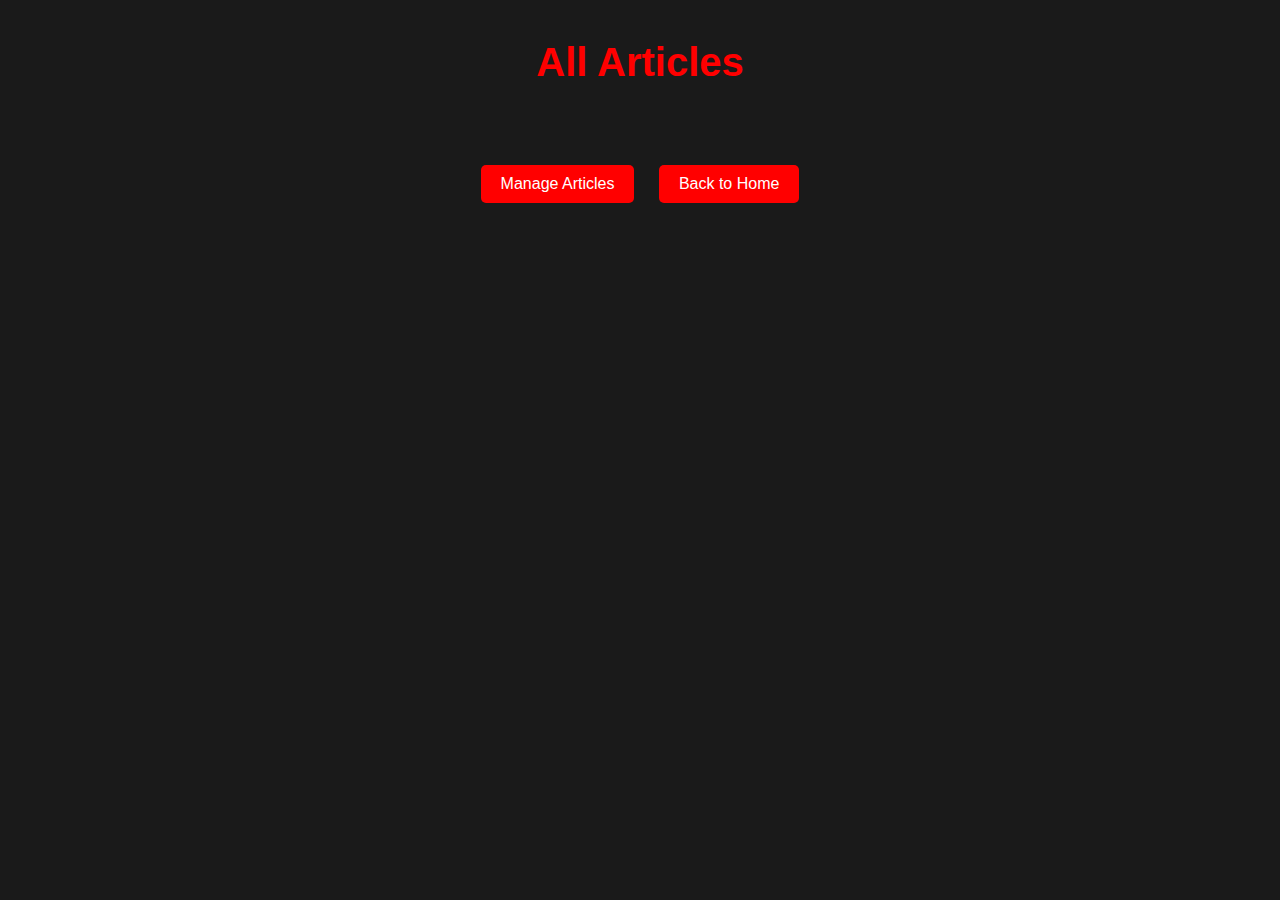
<file: Testing/HTML/all-articles.html>
<!DOCTYPE html>
<html lang="en">
<head>
    <meta charset="UTF-8">
    <meta name="viewport" content="width=device-width, initial-scale=1.0">
    <title>All Articles</title>
    <link rel="icon" href="../asset/logo/F1.svg" type="image/png">
    <link rel="stylesheet" href="../CSS/all-articles.css">
</head>
<body>
    <div class="article-list">
        <h1>All Articles</h1>
        <div id="articles-container"></div>
        <a href="manage-articles.html" class="btn">Manage Articles</a>
        <a href="../index.html" class="btn">Back to Home</a>
    </div>
    <script src="../JS/all-articles.js"></script>
</body>
</html>
</file>
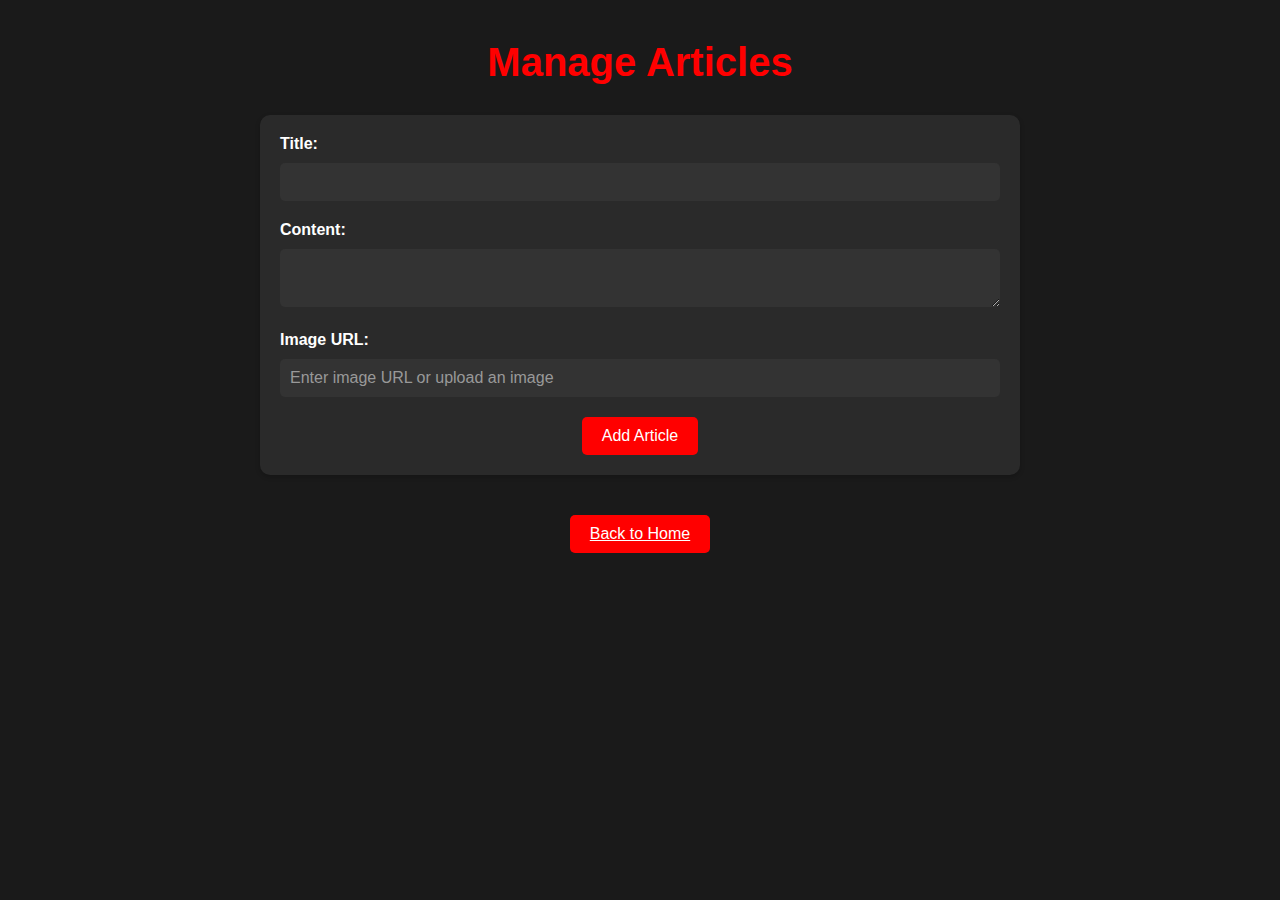
<file: Testing/HTML/manage-articles.html>
<!DOCTYPE html>
<html lang="en">
<head>
    <meta charset="UTF-8">
    <meta name="viewport" content="width=device-width, initial-scale=1.0">
    <title>Manage Articles</title>
    <link rel="icon" href="../asset/logo/F1.svg" type="image/png">
    <link rel="stylesheet" href="../CSS/manage-articles.css">
</head>
<body>
    <div class="article-list">
        <h1>Manage Articles</h1>
        <form id="article-form">
            <div class="form-group">
                <label for="title">Title:</label>
                <input type="text" id="title" required>
            </div>
            <div class="form-group">
                <label for="content">Content:</label>
                <textarea id="content" required></textarea>
            </div>
            <div class="form-group">
                <label for="imageUrl">Image URL:</label>
                <input type="text" id="imageUrl" placeholder="Enter image URL or upload an image" required>
            </div>
            <button type="submit" class="btn">Add Article</button>
        </form>
        <div id="articles-container"></div>
        <a href="../index.html" class="btn">Back to Home</a>
    </div>
    <script src="../JS/manage-articles.js"></script>
</body>
</html>
</file>
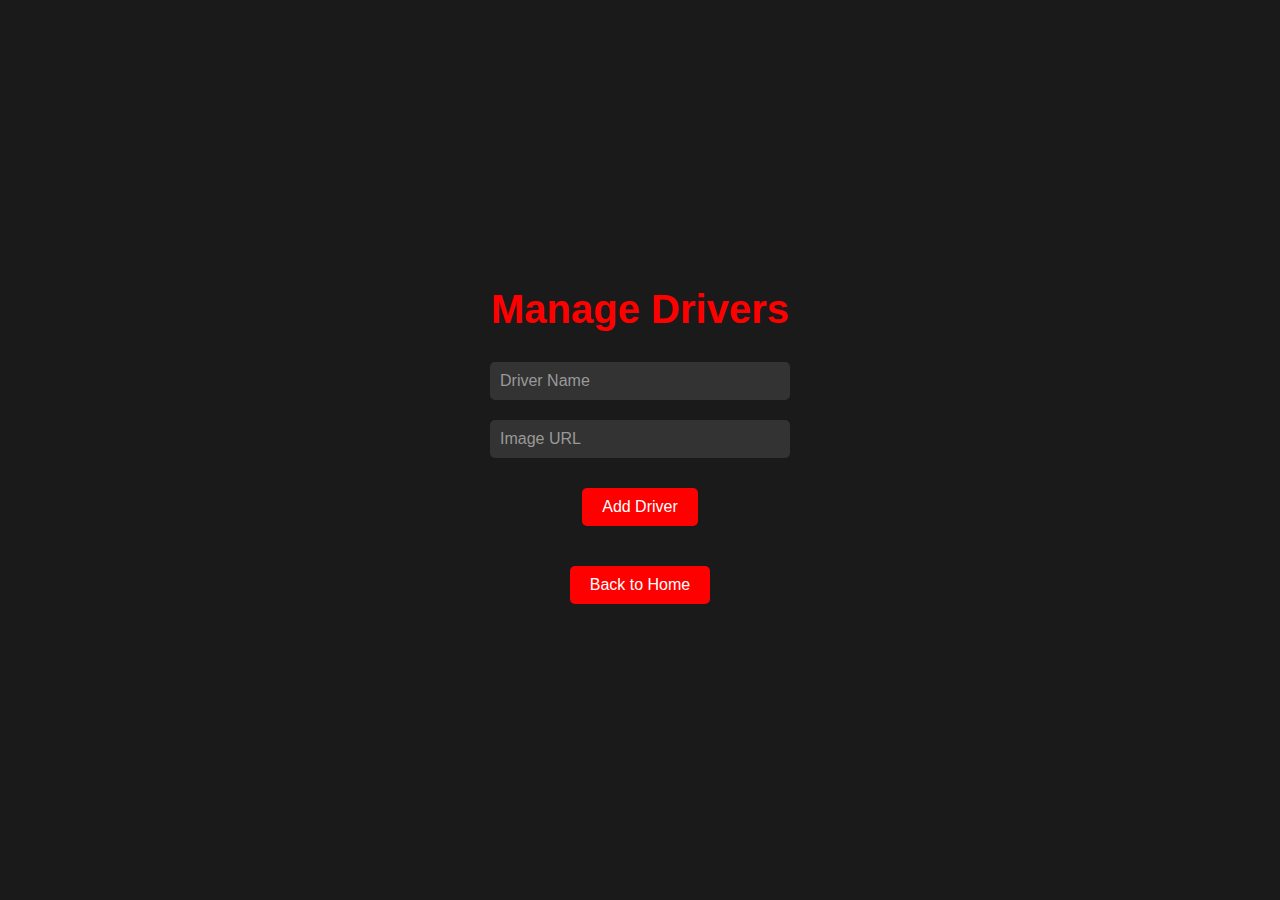
<file: Testing/HTML/manage-drivers.html>
<!DOCTYPE html>
<html lang="en">
<head>
    <meta charset="UTF-8">
    <meta name="viewport" content="width=device-width, initial-scale=1.0">
    <title>Manage Drivers</title>
    <link rel="icon" href="../asset/logo/F1.svg" type="image/png">
    <link rel="stylesheet" href="../CSS/manage-drivers.css">
</head>
<body>

    <h1>Manage Drivers</h1>

    <!-- Input fields to add a new driver -->
    <input type="text" id="driver-title" placeholder="Driver Name">
    <input type="text" id="driver-image" placeholder="Image URL">
    <button id="add-driver-btn" class="btn">Add Driver</button>

    <!-- Edit form for updating driver details -->
    <div id="edit-driver-form" style="display: none;">
        <input type="text" id="edit-driver-title" placeholder="Driver Name">
        <input type="text" id="edit-driver-image" placeholder="Image URL">
        <button id="update-driver-btn" class="btn">Update Driver</button>
        <button id="cancel-edit-btn" class="btn">Cancel</button>
    </div>

    <!-- List of all drivers -->
    <ul id="driver-list"></ul>

    <a href="../index.html" class="btn">Back to Home</a>

    <script src="../JS/manage-drivers.js"></script>
</body>
</html>
</file>
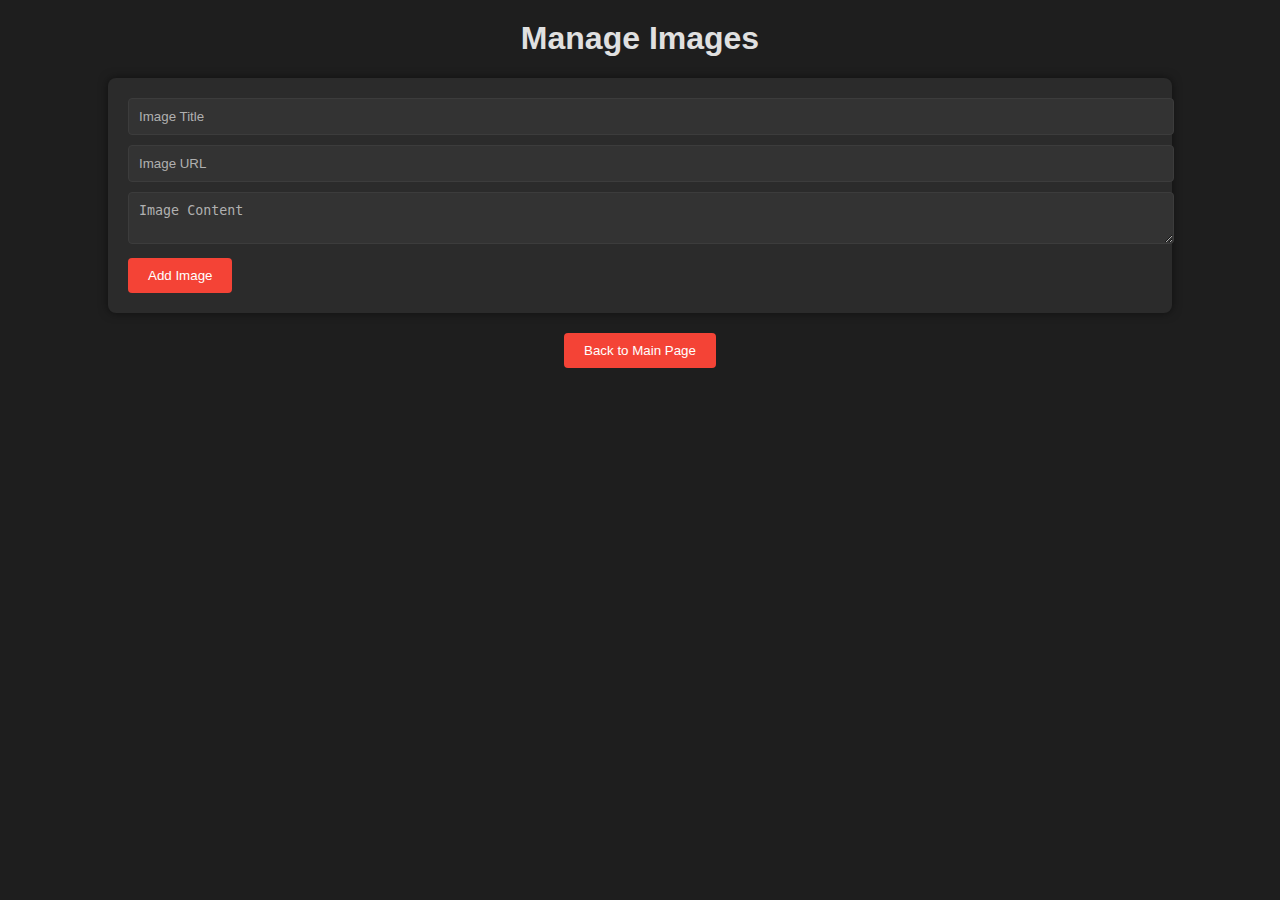
<file: Testing/HTML/manage-images.html>
<!DOCTYPE html>
<html lang="en">
<head>
    <meta charset="UTF-8">
    <meta name="viewport" content="width=device-width, initial-scale=1.0">
    <title>Manage Images</title>
    <link rel="icon" href="../asset/logo/F1.svg" type="image/png">
    <link rel="stylesheet" href="../CSS/manage-images.css">
</head>
<body>
    <div class="container">
        <h1>Manage Images</h1>
        
        <form id="add-image-form">
            <input type="text" id="image-title" placeholder="Image Title" required>
            <input type="text" id="image-src" placeholder="Image URL" required>
            <textarea id="image-content" placeholder="Image Content" required></textarea>
            <button type="submit" id="submit-btn">Add Image</button>
        </form>

        <ul id="image-list"></ul>

        <button id="back-to-main" class="btn">Back to Main Page</button>
    </div>

    <script src="../JS/manage-images.js"></script>
</body>
</html>
</file>
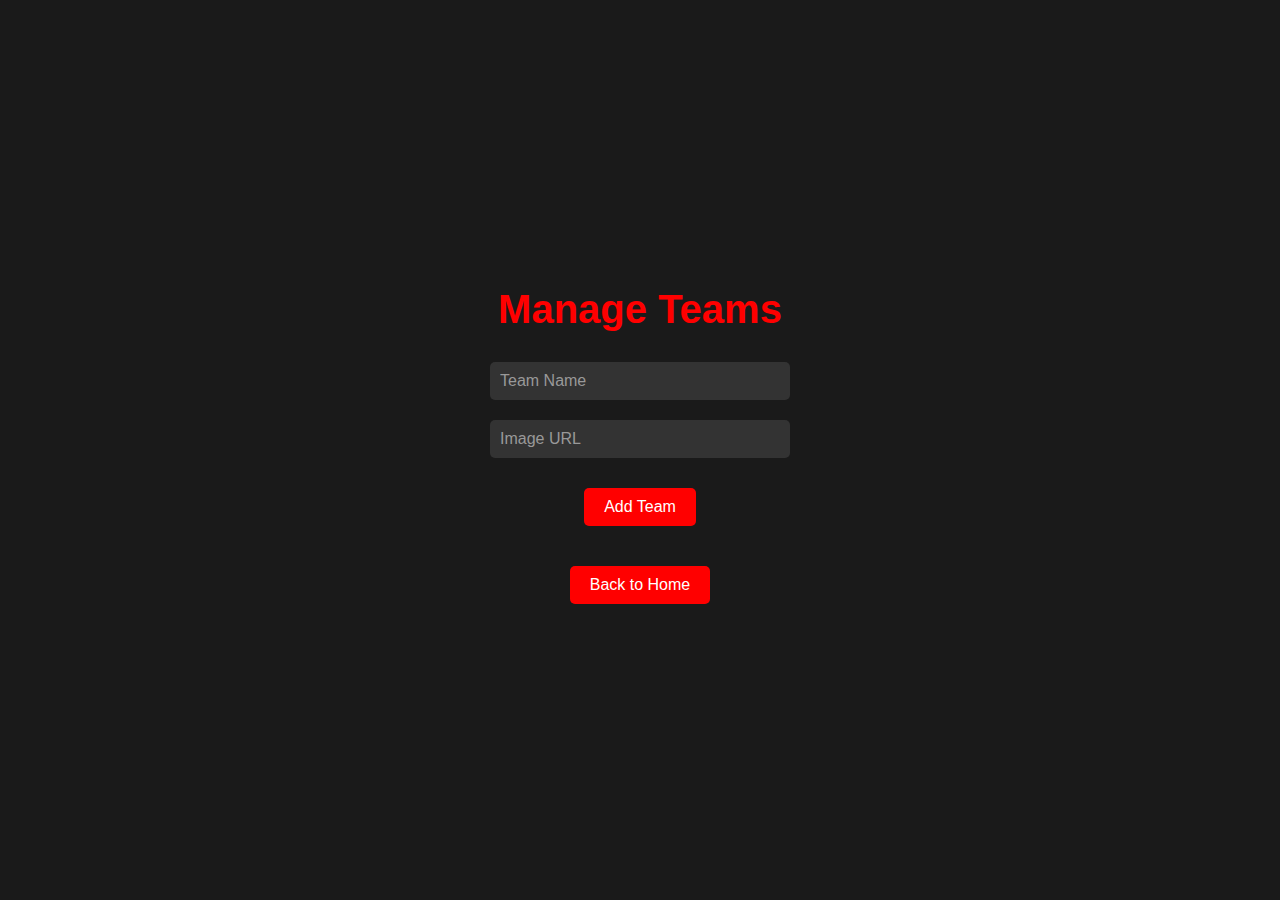
<file: Testing/HTML/manage-teams.html>
<!DOCTYPE html>
<html lang="en">
<head>
    <meta charset="UTF-8">
    <meta name="viewport" content="width=device-width, initial-scale=1.0">
    <title>Manage Teams</title>
    <link rel="icon" href="../asset/logo/F1.svg" type="image/png">
    <link rel="stylesheet" href="../CSS/manage-teams.css">
</head>
<body>

    <h1>Manage Teams</h1>

    <!-- Input fields to add or edit a team -->
    <input type="text" id="team-title" placeholder="Team Name">
    <input type="text" id="team-image" placeholder="Image URL">
    <button id="add-team-btn" class="btn">Add Team</button>
    <button id="update-team-btn" class="btn" style="display: none;">Update Team</button>

    <!-- List of all teams -->
    <ul id="team-list"></ul>

    <a href="../index.html" class="btn">Back to Home</a>

    <script src="../JS/manage-teams.js"></script>
</body>
</html>
</file>
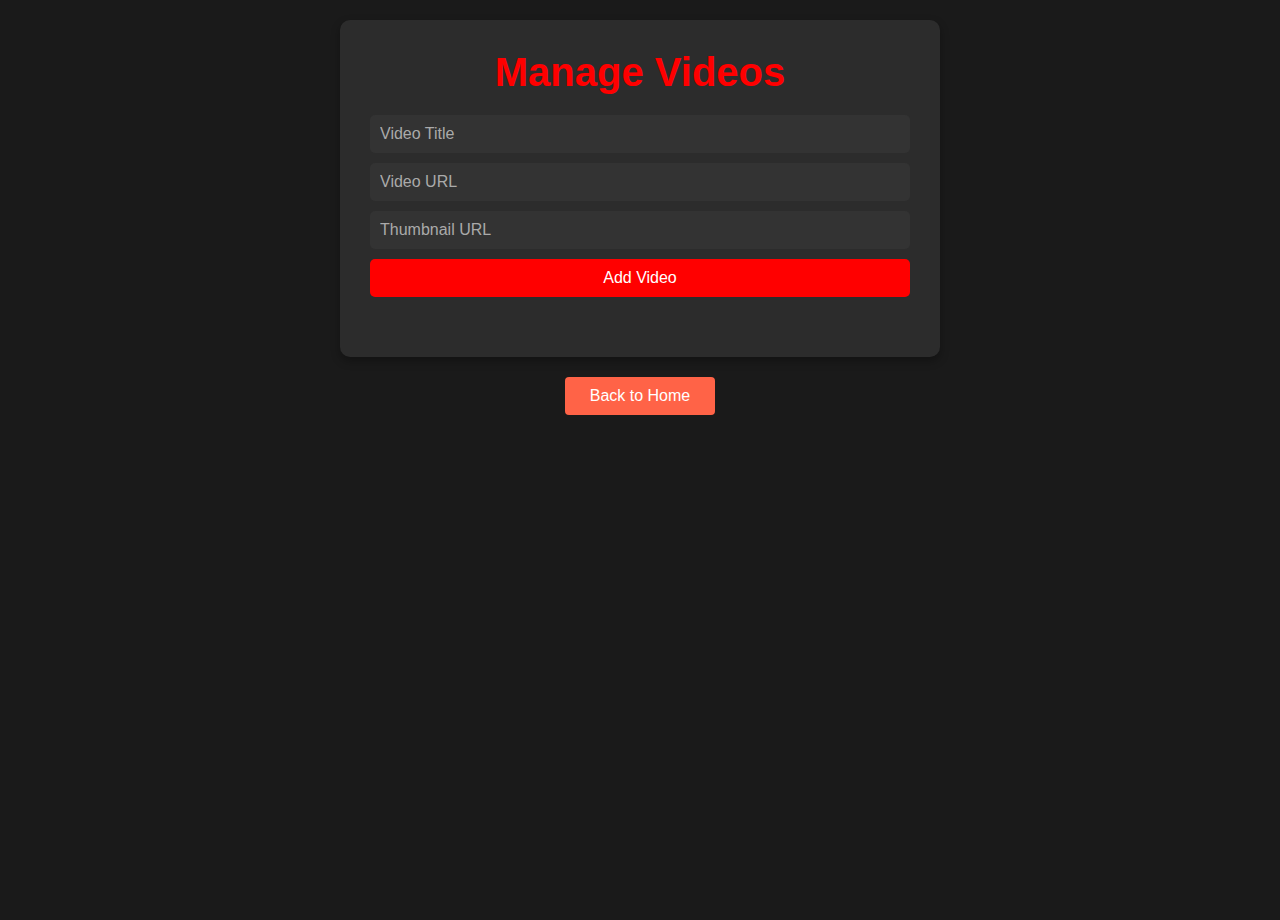
<file: Testing/HTML/manage-videos.html>
<!DOCTYPE html>
<html lang="en">
<head>
    <meta charset="UTF-8">
    <meta name="viewport" content="width=device-width, initial-scale=1.0">
    <title>Manage Videos</title>
    <link rel="icon" href="../asset/logo/F1.svg" type="image/png">
    <link rel="stylesheet" href="../CSS/manage-videos.css">
</head>
<body>
    <div class="container">
        <h1>Manage Videos</h1>
        <form id="video-form">
            <input type="text" id="video-title" placeholder="Video Title" required>
            <input type="text" id="video-url" placeholder="Video URL" required>
            <input type="text" id="thumbnail-url" placeholder="Thumbnail URL" required>
            <button type="submit" id="add-update-video-btn">Add Video</button>
        </form>
        <div id="video-list">
            <!-- Existing videos will be displayed here -->
        </div>
    </div>

    <a href="../index.html" id="back-to-home" class="btn">Back to Home</a>

    <script src="../JS/manage-videos.js"></script>
</body>
</html>
</file>
<file: Testing/CSS/manage-images.css>
/* Dark Theme */
body {
    background-color: #1e1e1e;
    color: #f5f5f5;
    font-family: Arial, sans-serif;
    margin: 0;
    padding: 0;
}

h1 {
    text-align: center;
    margin-top: 20px;
    color: #e0e0e0;
}

form {
    width: 80%;
    margin: 20px auto;
    padding: 20px;
    background-color: #2b2b2b;
    border-radius: 8px;
    box-shadow: 0 0 10px rgba(0, 0, 0, 0.5);
}

input, textarea {
    width: 100%;
    padding: 10px;
    margin-bottom: 10px;
    border: 1px solid #3c3c3c;
    border-radius: 4px;
    background-color: #333;
    color: #f5f5f5;
}

input::placeholder, textarea::placeholder {
    color: #b0b0b0;
}

button {
    display: inline-block;
    padding: 10px 20px;
    background-color: #f44336;
    color: white;
    border: none;
    border-radius: 4px;
    cursor: pointer;
    margin-right: 10px;
}

button:hover {
    background-color: #e53935;
}

ul {
    list-style: none;
    padding: 0;
    margin-top: 20px;
}

li {
    margin: 20px 0;
    padding: 15px;
    background-color: #333;
    border-radius: 8px;
    box-shadow: 0 2px 5px rgba(0, 0, 0, 0.4);
}

li h3 {
    margin-bottom: 10px;
    color: #e0e0e0;
}

li img {
    display: block;
    margin-bottom: 10px;
    max-width: 100px;
}

li p {
    color: #cccccc;
}

li button {
    background-color: #f44336;
}

li button:hover {
    background-color: #e53935;
}

#back-to-main {
    margin: 20px auto;
    display: block;
    background-color: #f44336;
    color: white;
}

#back-to-main:hover {
    background-color: #e53935;
}
</file>
<file: Testing/CSS/all-articles.css>
/* Reset and base styles */
* {
    margin: 0;
    padding: 0;
    box-sizing: border-box;
}

body, html {
    height: 100%;
    font-family: 'Roboto', Arial, sans-serif;
    background-color: #1a1a1a;
    color: #ffffff;
}

/* Container for all articles */
.article-list {
    padding: 40px 20px;
    text-align: center;
}

.article-list h1 {
    font-size: 2.5rem;
    margin-bottom: 30px;
    color: #ff0000;
}

/* Articles grid container */
#articles-container {
    display: grid;
    grid-template-columns: 1fr; /* Ensure each article takes up a full row */
    gap: 20px;
    margin-bottom: 40px;
}

/* Individual article item */
.article-item {
    background-color: #2a2a2a;
    padding: 20px;
    border-radius: 10px;
    box-shadow: 0 2px 5px rgba(0, 0, 0, 0.2);
    transition: transform 0.3s, box-shadow 0.3s;
    display: flex;
    flex-direction: column;
    text-align: left;
}

.article-item:hover {
    transform: translateY(-5px);
    box-shadow: 0 5px 15px rgba(0, 0, 0, 0.3);
}

/* Article image */
.article-image {
    width: 100%; /* Ensures the image takes up the full width of the article container */
    max-width: 600px; /* Set a maximum width for larger screens */
    height: auto; /* Maintain aspect ratio */
    max-height: 300px; /* Limit the image height */
    object-fit: cover; /* Ensures the image covers the area without distortion */
    border-radius: 5px;
    margin-bottom: 15px;
}


/* Article title */
.article-item h2 {
    color: #ff0000;
    font-size: 1.8rem;
    margin-bottom: 15px;
}

/* Article content */
.article-item p {
    line-height: 1.6;
    color: #ffffff;
}

/* Buttons */
.btn {
    display: inline-block;
    padding: 10px 20px;
    background-color: #ff0000;
    color: #ffffff;
    text-decoration: none;
    border-radius: 5px;
    transition: background-color 0.3s;
    margin: 10px;
}

.btn:hover {
    background-color: #cc0000;
}
</file>
<file: Testing/CSS/manage-articles.css>
/* Reset and base styles */
* {
    margin: 0;
    padding: 0;
    box-sizing: border-box;
}

body, html {
    height: 100%;
    font-family: 'Roboto', Arial, sans-serif;
    background-color: #1a1a1a;
    color: #ffffff;
}

/* Container for the entire page */
.article-list {
    max-width: 800px;
    margin: 0 auto;
    padding: 40px 20px;
    text-align: center;
}

/* Page title */
.article-list h1 {
    font-size: 2.5rem;
    color: #ff0000;
    margin-bottom: 30px;
}

/* Form styling */
#article-form {
    background-color: #2a2a2a;
    padding: 20px;
    border-radius: 10px;
    box-shadow: 0 2px 5px rgba(0, 0, 0, 0.2);
    margin-bottom: 40px;
}

.form-group {
    margin-bottom: 20px;
    text-align: left;
}

.form-group label {
    display: block;
    margin-bottom: 10px;
    font-weight: bold;
}

.form-group input[type="text"],
.form-group textarea {
    width: 100%;
    padding: 10px;
    border: none;
    border-radius: 5px;
    background-color: #333333;
    color: #ffffff;
    font-size: 1rem;
}

.form-group input[type="text"]::placeholder {
    color: #999999;
}

.btn, button {
    display: inline-block;
    padding: 10px 20px;
    background-color: #ff0000;
    color: #ffffff;
    border: none; /* Remove default border for buttons */
    border-radius: 5px;
    transition: background-color 0.3s;
    cursor: pointer;
    font-size: 16px; /* Adjust font size as needed */
}

.btn:hover, button:hover {
    background-color: #cc0000; /* Darker red on hover */
}



/* Article container */
#articles-container {
    margin-top: 30px;
    display: flex;
    flex-direction: column;
    gap: 20px;
}

/* Individual article item */
.article-item {
    background-color: #2a2a2a;
    padding: 20px;
    border-radius: 10px;
    box-shadow: 0 2px 5px rgba(0, 0, 0, 0.2);
    transition: transform 0.3s, box-shadow 0.3s;
    text-align: left;
}

.article-item:hover {
    transform: translateY(-5px);
    box-shadow: 0 5px 15px rgba(0, 0, 0, 0.3);
}

/* Article image */
.article-item img {
    width: 100%; /* Ensures the image takes up the full width of the container */
    max-width: 400px; /* Set a maximum width to control size */
    height: auto; /* Maintain aspect ratio */
    max-height: 250px; /* Set a maximum height */
    object-fit: cover; /* Ensures the image covers the area without distortion */
    border-radius: 5px;
    margin-bottom: 15px;
}




/* Responsive design */
@media (max-width: 768px) {
    .article-list {
        padding: 20px 10px;
    }

    #article-form {
        padding: 15px;
    }

    .form-group input[type="text"],
    .form-group textarea {
        font-size: 0.9rem;
    }
}
</file>
<file: Testing/CSS/manage-drivers.css>
/* Reset and base styles */
* {
    margin: 0;
    padding: 0;
    box-sizing: border-box;
}

body, html {
    height: 100%;
    font-family: 'Roboto', Arial, sans-serif;
    background-color: #1a1a1a;
    color: #ffffff;
}

/* Container for the entire page */
body {
    display: flex;
    flex-direction: column;
    align-items: center;
    justify-content: center;
}

/* Page title */
h1 {
    font-size: 2.5rem;
    color: #ff0000;
    margin-bottom: 30px;
}

.btn {
    display: inline-block;
    padding: 10px 20px;
    background-color: #ff0000;
    color: #ffffff;
    text-decoration: none;
    border-radius: 5px;
    transition: background-color 0.3s;
    margin: 10px;
}

.btn:hover {
    background-color: #cc0000;
}

/* Form styling */
#add-driver-btn {
    display: inline-block;
    padding: 10px 20px;
    background-color: #ff0000;
    color: #ffffff;
    border: none;
    border-radius: 5px;
    transition: background-color 0.3s;
    cursor: pointer;
    font-size: 16px;
    margin-left: 10px;
}

#add-driver-btn:hover {
    background-color: #cc0000;
}

/* Input fields */
input[type="text"] {
    width: 300px;
    padding: 10px;
    border: none;
    border-radius: 5px;
    background-color: #333333;
    color: #ffffff;
    font-size: 1rem;
    margin-bottom: 20px;
}

input[type="text"]::placeholder {
    color: #999999;
}

/* List of drivers */
#driver-list {
    list-style: none;
    padding: 0;
    width: 100%;
    max-width: 800px;
    margin-top: 20px;
}

/* Individual driver item */
#driver-list li {
    background-color: #2a2a2a;
    padding: 15px;
    border-radius: 10px;
    box-shadow: 0 2px 5px rgba(0, 0, 0, 0.2);
    display: flex;
    align-items: center;
    justify-content: space-between;
    margin-bottom: 10px;
}

/* Driver image */
#driver-list li img {
    width: 50px;
    height: auto;
    border-radius: 5px;
    margin-right: 15px;
}

/* Buttons for editing and deleting */
button {
    background-color: #ff0000;
    color: #ffffff;
    border: none;
    border-radius: 5px;
    padding: 5px 10px;
    margin-left: 5px;
    cursor: pointer;
    transition: background-color 0.3s;
}

button:hover {
    background-color: #cc0000;
}

/* Responsive design */
@media (max-width: 768px) {
    input[type="text"] {
        width: 80%; /* Adjust width for smaller screens */
    }
}
</file>
<file: Testing/CSS/manage-teams.css>
/* Reset and base styles */
* {
    margin: 0;
    padding: 0;
    box-sizing: border-box;
}

body, html {
    height: 100%;
    font-family: 'Roboto', Arial, sans-serif;
    background-color: #1a1a1a;
    color: #ffffff;
}

/* Container for the entire page */
body {
    display: flex;
    flex-direction: column;
    align-items: center;
    justify-content: center;
}

/* Page title */
h1 {
    font-size: 2.5rem;
    color: #ff0000;
    margin-bottom: 30px;
}

/* Button styling */
#add-team-btn {
    display: inline-block;
    padding: 10px 20px;
    background-color: #ff0000;
    color: #ffffff;
    border: none;
    border-radius: 5px;
    transition: background-color 0.3s;
    cursor: pointer;
    font-size: 16px;
    margin-left: 10px;
}

#add-team-btn:hover {
    background-color: #cc0000;
}

/* Input fields */
input[type="text"] {
    width: 300px;
    padding: 10px;
    border: none;
    border-radius: 5px;
    background-color: #333333;
    color: #ffffff;
    font-size: 1rem;
    margin-bottom: 20px;
}

input[type="text"]::placeholder {
    color: #999999;
}

/* List of teams */
#team-list {
    list-style: none;
    padding: 0;
    width: 100%;
    max-width: 800px;
    margin-top: 20px;
}

/* Individual team item */
#team-list li {
    background-color: #2a2a2a;
    padding: 15px;
    border-radius: 10px;
    box-shadow: 0 2px 5px rgba(0, 0, 0, 0.2);
    display: flex;
    align-items: center;
    justify-content: space-between;
    margin-bottom: 10px;
}

/* Team image */
#team-list li img {
    width: 50px;
    height: auto;
    border-radius: 5px;
    margin-right: 15px;
}

/* Buttons for editing and deleting */
button {
    background-color: #ff0000;
    color: #ffffff;
    border: none;
    border-radius: 5px;
    padding: 5px 10px;
    margin-left: 5px;
    cursor: pointer;
    transition: background-color 0.3s;
}

button:hover {
    background-color: #cc0000;
}

.btn {
    display: inline-block;
    padding: 10px 20px;
    background-color: #ff0000;
    color: #ffffff;
    text-decoration: none;
    border-radius: 5px;
    transition: background-color 0.3s;
    margin: 10px;
}

.btn:hover {
    background-color: #cc0000;
}

/* Responsive design */
@media (max-width: 768px) {
    input[type="text"] {
        width: 80%; /* Adjust width for smaller screens */
    }
}
</file>
<file: Testing/CSS/manage-videos.css>
/* Reset and base styles */
* {
    margin: 0;
    padding: 0;
    box-sizing: border-box;
}

body, html {
    height: 100%;
    font-family: 'Roboto', Arial, sans-serif;
    background-color: #1a1a1a;
    color: #ffffff;
}

/* Center the container */
.container {
    width: 90%;
    max-width: 600px;
    margin: 20px auto;
    background-color: #2c2c2c;
    padding: 30px;
    border-radius: 10px;
    box-shadow: 0px 4px 10px rgba(0, 0, 0, 0.3);
}

/* Page title */
h1 {
    font-size: 2.5rem;
    color: #ff0000;
    margin-bottom: 20px;
    text-align: center;
}

/* Form styling */
form {
    display: flex;
    flex-direction: column;
    gap: 10px;
    margin-bottom: 30px;
}

input[type="text"] {
    width: 100%;
    padding: 10px;
    background-color: #333333;
    border: none;
    border-radius: 5px;
    color: #ffffff;
    font-size: 1rem;
}

input[type="text"]::placeholder {
    color: #aaaaaa;
}

button[type="submit"] {
    padding: 10px;
    background-color: #ff0000;
    color: #ffffff;
    border: none;
    border-radius: 5px;
    cursor: pointer;
    transition: background-color 0.3s;
    font-size: 1rem;
}

button[type="submit"]:hover {
    background-color: #cc0000;
}

/* Video list container */
#video-list {
    margin-top: 20px;
    display: flex;
    flex-direction: column;
    gap: 20px;
}

/* Individual video item */
.video-item {
    display: flex;
    align-items: center;
    justify-content: space-between;
    background-color: #3c3c3c;
    padding: 10px;
    border-radius: 5px;
    box-shadow: 0px 4px 8px rgba(0, 0, 0, 0.2);
}

.video-item img {
    border-radius: 5px;
}

.video-item span {
    flex-grow: 1;
    margin-left: 15px;
    font-size: 1.2rem;
    color: #ffffff;
}

/* Edit and Delete buttons */
.video-item button {
    background-color: #ff0000;
    color: #ffffff;
    border: none;
    border-radius: 5px;
    padding: 5px 10px;
    cursor: pointer;
    margin-left: 10px;
    transition: background-color 0.3s;
}

.video-item button:hover {
    background-color: #cc0000;
}

.btn {
    display: inline-block;
    padding: 10px 20px;
    background-color: #ff0000;
    color: #ffffff;
    text-decoration: none;
    border-radius: 5px;
    transition: background-color 0.3s;
    margin: 10px;
}

/* Back to Home button styling */
#back-to-home {
    background-color: #ff6347; /* Red color for the button */
    color: white;
    width: 150px; /* Set a specific width */
    padding: 10px; /* Keep padding for height */
    text-align: center;
    font-size: 16px; /* Font size */
    border: none;
    border-radius: 4px;
    cursor: pointer;
    transition: background-color 0.3s ease;
    margin: 20px auto; /* Center with auto margins */
    display: block; /* Ensure it takes up the full width available */
}

#back-to-home:hover {
    background-color: #e5533d; /* Darker red on hover */
}

/* Responsive design */
@media (max-width: 768px) {
    .container {
        padding: 20px;
    }

    h1 {
        font-size: 2rem;
    }

    button[type="submit"], .video-item button {
        font-size: 0.9rem;
    }

    .video-item span {
        font-size: 1rem;
    }
}
</file>
